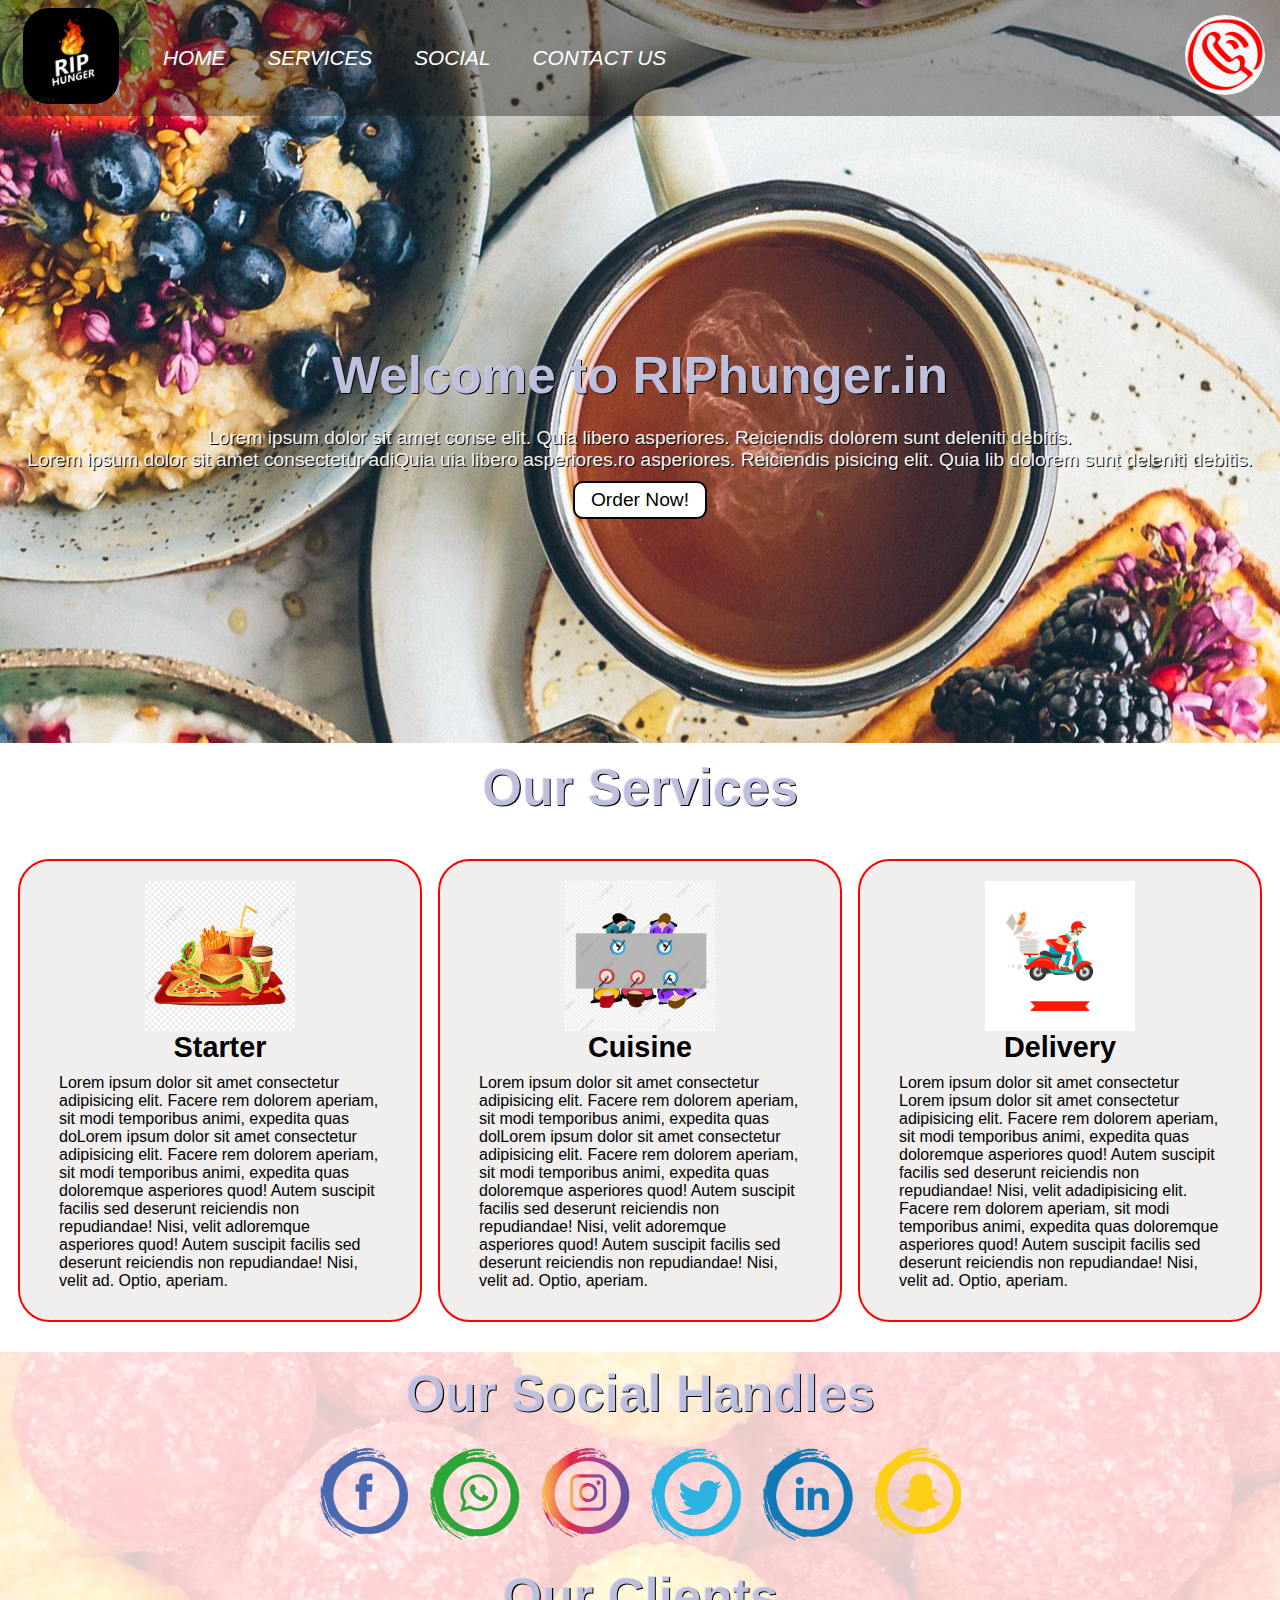
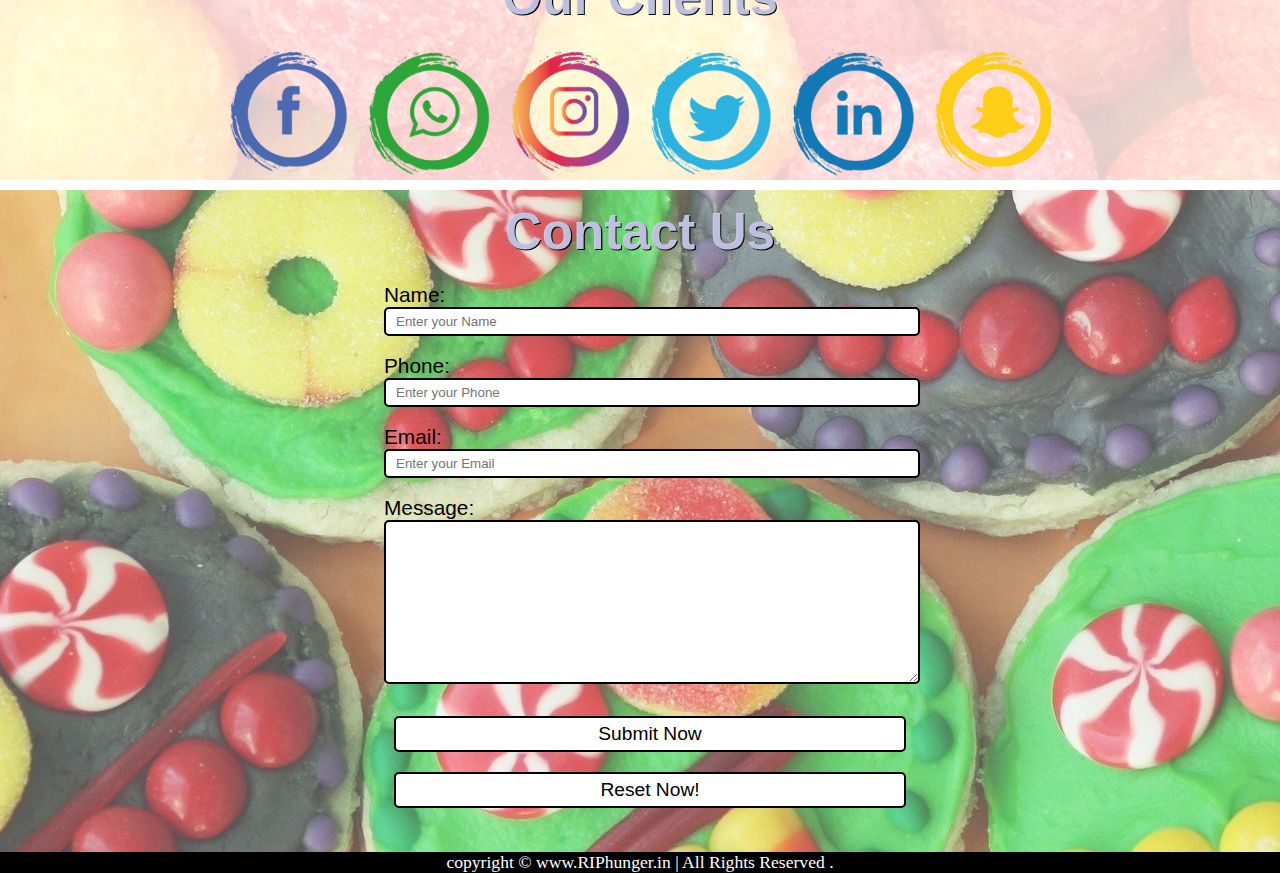
<file: index.html>
<!DOCTYPE html>
<html lang="en">

<head>
    <meta charset="UTF-8">
    <meta http-equiv="X-UA-Compatible" content="IE=edge">
    <meta name="viewport" content="width=device-width, initial-scale=1.0">
    <title>RIPhunger.in</title>
    <link rel="stylesheet" href="css/food_style.css">
    <link rel="stylesheet" media="screen and (max-width:1200px)" href="css/phone_foodSite.css">
</head>

<body>
    <div class="container">
    <!-- navbar -->
    <div class="navbar">
        <div id="logo">
            <img src="img/FOOD_LOGO.jpg" alt="RIP Hunger">
        </div>
        <ul>
            <li class="item"><a href="#home">HOME</a></li>
            <li class="item"><a href="#services_container">SERVICES</a></li>
            <li class="item"><a href="#social-section">SOCIAL</a></li>
            <li class="item"><a href="#contact">CONTACT US</a></li>
        </ul>

        <div id="call">
            <img src="img/call.png" alt="Call us">
        </div>
    </div>
    <!-- home -->
    <section id="home">
        <div class="content">
        <h1 class="h-primary">Welcome to RIPhunger.in</h1>
        <p>Lorem ipsum dolor sit amet conse elit. Quia libero asperiores. Reiciendis dolorem sunt deleniti debitis.</p>
        <p>Lorem ipsum dolor sit amet consectetur adiQuia uia libero asperiores.ro asperiores. Reiciendis pisicing elit.
            Quia lib dolorem sunt deleniti debitis.</p>
        <button class="btn">Order Now!</button>
    </div>
    </section>
</div>
    <!-- services -->
    <section id="services_container">
        <h1 class="h-primary center">Our Services</h1>
        <div class="services">
            <div class="box">
                <img src="img/starter.jpg" alt="">
                <h2 class="h-secondary">Starter</h2>
                <p>Lorem ipsum dolor sit amet consectetur adipisicing elit. Facere rem dolorem aperiam, sit modi
                    temporibus animi, expedita quas doLorem ipsum dolor sit amet consectetur adipisicing elit. Facere
                    rem dolorem aperiam, sit modi
                    temporibus animi, expedita quas doloremque asperiores quod! Autem suscipit facilis sed deserunt
                    reiciendis non repudiandae! Nisi, velit adloremque asperiores quod! Autem suscipit facilis sed
                    deserunt
                    reiciendis non repudiandae! Nisi, velit ad. Optio, aperiam.</p>
            </div>
            <div class="box">
                <img src="img/cuisine.jpg" alt="">
                <h2 class="h-secondary">Cuisine</h2>
                <p>Lorem ipsum dolor sit amet consectetur adipisicing elit. Facere rem dolorem aperiam, sit modi
                    temporibus animi, expedita quas dolLorem ipsum dolor sit amet consectetur adipisicing elit. Facere
                    rem dolorem aperiam, sit modi
                    temporibus animi, expedita quas doloremque asperiores quod! Autem suscipit facilis sed deserunt
                    reiciendis non repudiandae! Nisi, velit adoremque asperiores quod! Autem suscipit facilis sed
                    deserunt
                    reiciendis non repudiandae! Nisi, velit ad. Optio, aperiam.</p>
            </div>
            <div class="box">
                <img src="img/delivery.png" alt="">
                <h2 class="h-secondary">Delivery</h2>
                <p>Lorem ipsum dolor sit amet consectetur Lorem ipsum dolor sit amet consectetur adipisicing elit.
                    Facere rem dolorem aperiam, sit modi
                    temporibus animi, expedita quas doloremque asperiores quod! Autem suscipit facilis sed deserunt
                    reiciendis non repudiandae! Nisi, velit adadipisicing elit. Facere rem dolorem aperiam, sit modi
                    temporibus animi, expedita quas doloremque asperiores quod! Autem suscipit facilis sed deserunt
                    reiciendis non repudiandae! Nisi, velit ad. Optio, aperiam.</p>
            </div>
        </div>
    </section>
    <!-- social -->
    <section id="social-section">
        <h1 class="h-primary center">Our Social Handles</h1>
        <div id="social">
            <div class="social-item">
                <img src="img/social_media_fb.png" alt="@fb/RIPhunger">
                <img src="img/social_media2_whatsapp.png" alt="@whatsapp/RIPhunger">
                <img src="img/social_media1_insta.png" alt="@instagram/RIPhunger">
                <img src="img/social_media2_tweet.png" alt="@tweet/RIPhunger">
                <img src="img/social_media2_linkedIN.png" alt="@linkedIN/RIPhunger">
                <img src="img/social_media1_snapchat.png" alt="@snapchat/RIPhunger">
            </div>
        </div>
        <!-- clients -->
        <h1 class="h-primary center">Our Clients</h1>
        <div id="clients">
            <div class="client-item">
                <img src="img/social_media_fb.png" alt="@fb/RIPhunger">
                <img src="img/social_media2_whatsapp.png" alt="@whatsapp/RIPhunger">
                <img src="img/social_media1_insta.png" alt="@instagram/RIPhunger">
                <img src="img/social_media2_tweet.png" alt="@tweet/RIPhunger">
                <img src="img/social_media2_linkedIN.png" alt="@linkedIN/RIPhunger">
                <img src="img/social_media1_snapchat.png" alt="@snapchat/RIPhunger">
            </div>
        </div>
    </section>
    <!-- contact us -->
    <section id="contact">
        <h1 class="h-primary center">Contact Us</h1>
        <div id="contact-box">
            <form action="">
                <div class="form-group">
                    <div>
                        <label for="name">Name: </label>
                        <input type="text" name="name" id="name" required placeholder="Enter your Name">
                    </div><br>
                    <div>
                        <label for="phone">Phone: </label>
                        <input type="text" name="phone" id="phone" required placeholder="Enter your Phone"
                            maxlength="10">
                    </div><br>
                    <div>
                        <label for="Email">Email: </label>
                        <input type="email" name="Email" id="Email" placeholder="Enter your Email">
                    </div><br>
                    <div>
                        <label for="Message">Message: </label>
                        <textarea name="Message" id="Message" cols="30" rows="10"></textarea>
                    </div><br>
                    <div>
                        <input type="submit" class="btn" required value="Submit Now">
                        <input type="reset" class="btn" value="Reset Now!">
                    </div>
                </div>
            </form>
        </div>
    </section>
    <!-- footer -->
    <footer class="center">
        copyright &copy; www.RIPhunger.in | All Rights Reserved .
    </footer>
</body>

</html>
</file>
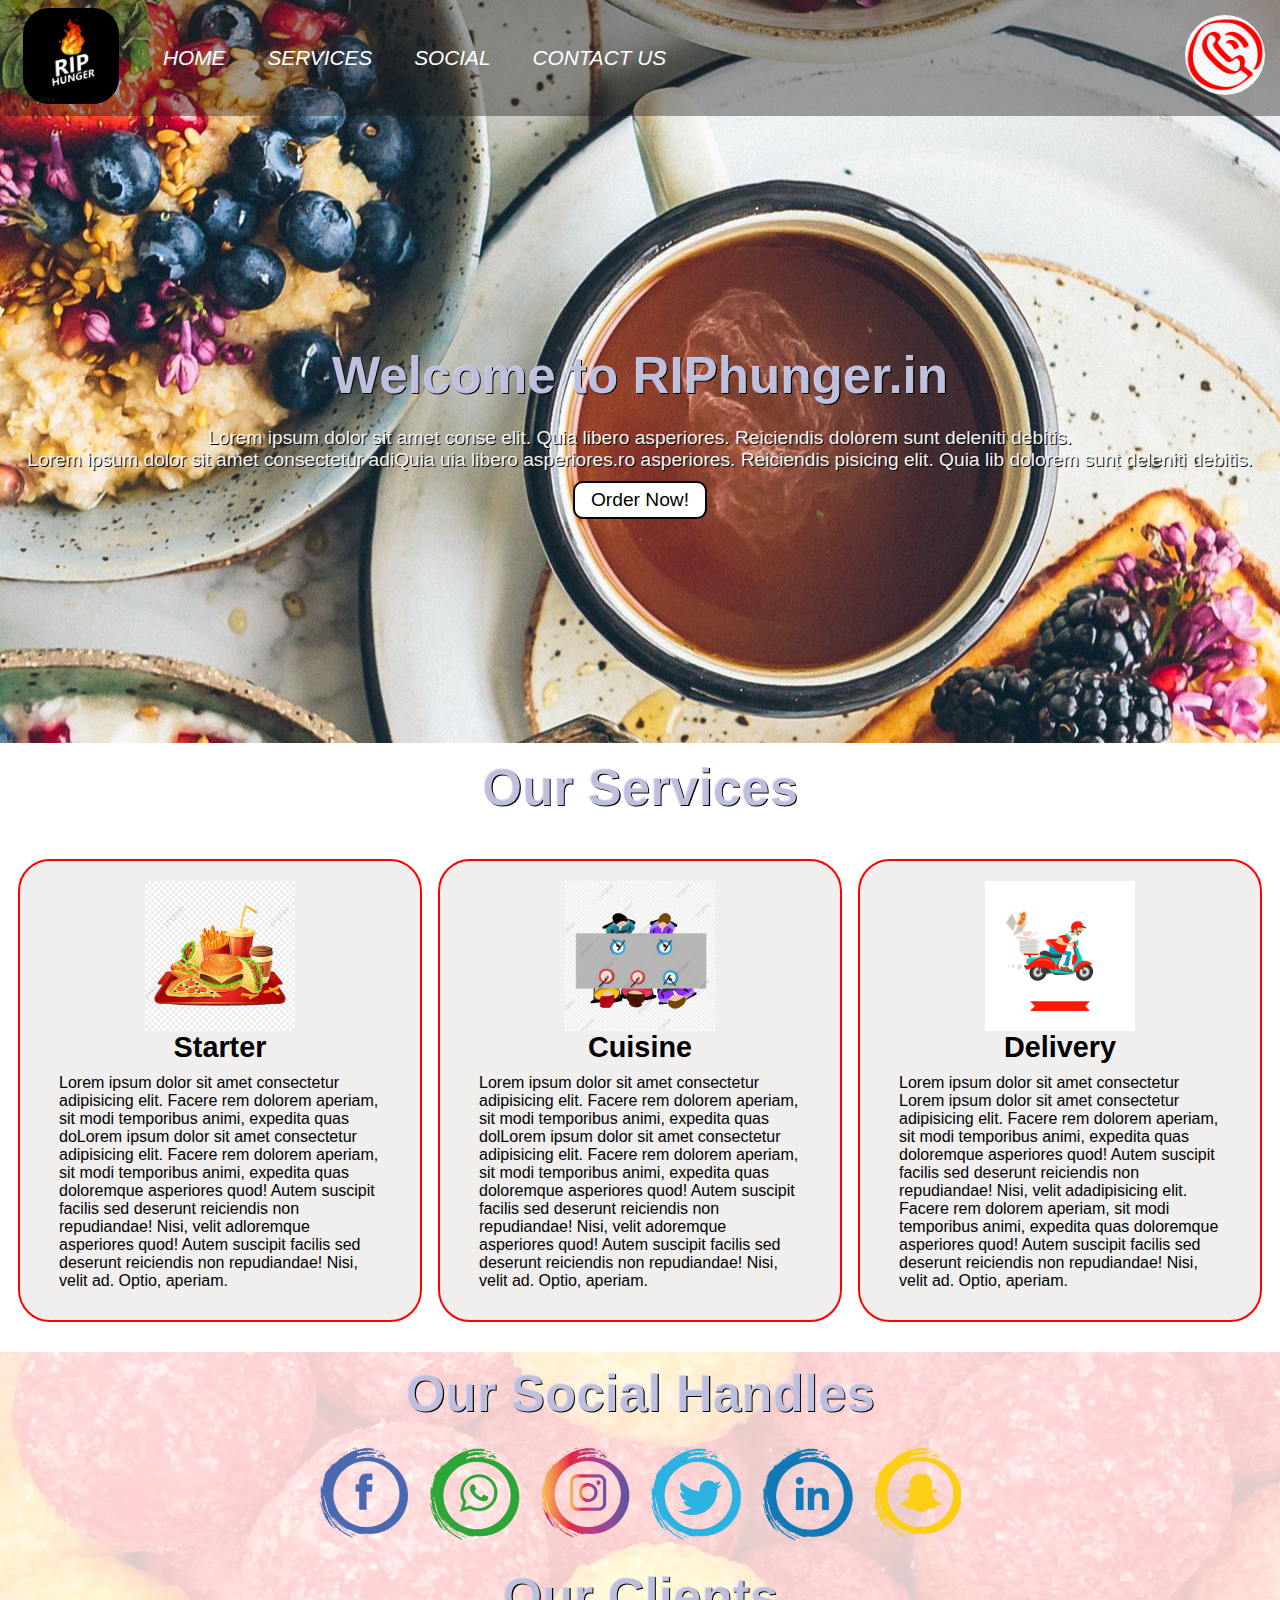
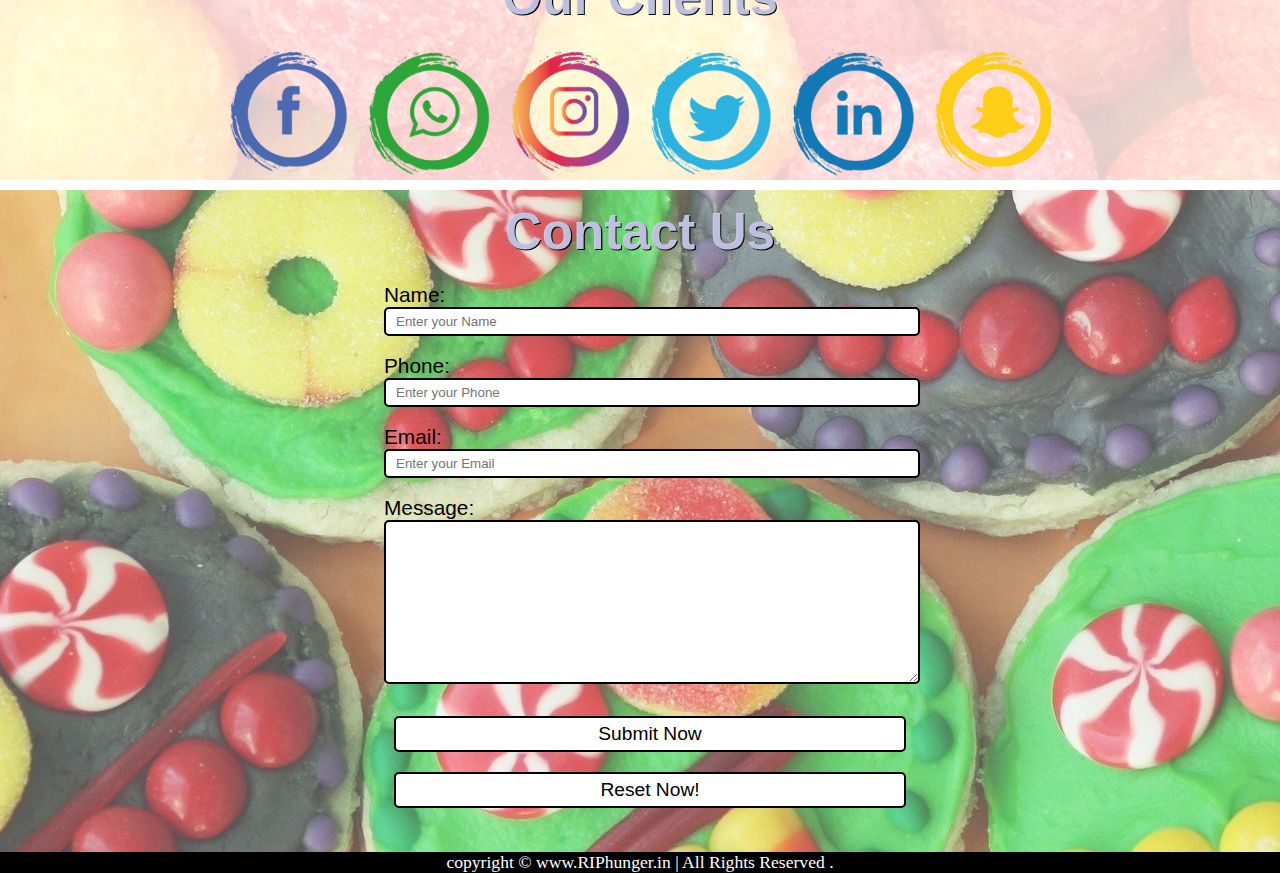
<file: food_site.html>
<!DOCTYPE html>
<html lang="en">

<head>
    <meta charset="UTF-8">
    <meta http-equiv="X-UA-Compatible" content="IE=edge">
    <meta name="viewport" content="width=device-width, initial-scale=1.0">
    <title>RIPhunger.in</title>
    <link rel="stylesheet" href="css/food_style.css">
    <link rel="stylesheet" media="screen and (max-width:1200px)" href="css/phone_foodSite.css">
</head>

<body>
    <div class="container">
    <!-- navbar -->
    <div class="navbar">
        <div id="logo">
            <img src="img/FOOD_LOGO.jpg" alt="RIP Hunger">
        </div>
        <ul>
            <li class="item"><a href="#home">HOME</a></li>
            <li class="item"><a href="#services_container">SERVICES</a></li>
            <li class="item"><a href="#social-section">SOCIAL</a></li>
            <li class="item"><a href="#contact">CONTACT US</a></li>
        </ul>

        <div id="call">
            <img src="img/call.png" alt="Call us">
        </div>
    </div>
    <!-- home -->
    <section id="home">
        <div class="content">
        <h1 class="h-primary">Welcome to RIPhunger.in</h1>
        <p>Lorem ipsum dolor sit amet conse elit. Quia libero asperiores. Reiciendis dolorem sunt deleniti debitis.</p>
        <p>Lorem ipsum dolor sit amet consectetur adiQuia uia libero asperiores.ro asperiores. Reiciendis pisicing elit.
            Quia lib dolorem sunt deleniti debitis.</p>
        <button class="btn">Order Now!</button>
    </div>
    </section>
</div>
    <!-- services -->
    <section id="services_container">
        <h1 class="h-primary center">Our Services</h1>
        <div class="services">
            <div class="box">
                <img src="img/starter.jpg" alt="">
                <h2 class="h-secondary">Starter</h2>
                <p>Lorem ipsum dolor sit amet consectetur adipisicing elit. Facere rem dolorem aperiam, sit modi
                    temporibus animi, expedita quas doLorem ipsum dolor sit amet consectetur adipisicing elit. Facere
                    rem dolorem aperiam, sit modi
                    temporibus animi, expedita quas doloremque asperiores quod! Autem suscipit facilis sed deserunt
                    reiciendis non repudiandae! Nisi, velit adloremque asperiores quod! Autem suscipit facilis sed
                    deserunt
                    reiciendis non repudiandae! Nisi, velit ad. Optio, aperiam.</p>
            </div>
            <div class="box">
                <img src="img/cuisine.jpg" alt="">
                <h2 class="h-secondary">Cuisine</h2>
                <p>Lorem ipsum dolor sit amet consectetur adipisicing elit. Facere rem dolorem aperiam, sit modi
                    temporibus animi, expedita quas dolLorem ipsum dolor sit amet consectetur adipisicing elit. Facere
                    rem dolorem aperiam, sit modi
                    temporibus animi, expedita quas doloremque asperiores quod! Autem suscipit facilis sed deserunt
                    reiciendis non repudiandae! Nisi, velit adoremque asperiores quod! Autem suscipit facilis sed
                    deserunt
                    reiciendis non repudiandae! Nisi, velit ad. Optio, aperiam.</p>
            </div>
            <div class="box">
                <img src="img/delivery.png" alt="">
                <h2 class="h-secondary">Delivery</h2>
                <p>Lorem ipsum dolor sit amet consectetur Lorem ipsum dolor sit amet consectetur adipisicing elit.
                    Facere rem dolorem aperiam, sit modi
                    temporibus animi, expedita quas doloremque asperiores quod! Autem suscipit facilis sed deserunt
                    reiciendis non repudiandae! Nisi, velit adadipisicing elit. Facere rem dolorem aperiam, sit modi
                    temporibus animi, expedita quas doloremque asperiores quod! Autem suscipit facilis sed deserunt
                    reiciendis non repudiandae! Nisi, velit ad. Optio, aperiam.</p>
            </div>
        </div>
    </section>
    <!-- social -->
    <section id="social-section">
        <h1 class="h-primary center">Our Social Handles</h1>
        <div id="social">
            <div class="social-item">
                <img src="img/social_media_fb.png" alt="@fb/RIPhunger">
                <img src="img/social_media2_whatsapp.png" alt="@whatsapp/RIPhunger">
                <img src="img/social_media1_insta.png" alt="@instagram/RIPhunger">
                <img src="img/social_media2_tweet.png" alt="@tweet/RIPhunger">
                <img src="img/social_media2_linkedIN.png" alt="@linkedIN/RIPhunger">
                <img src="img/social_media1_snapchat.png" alt="@snapchat/RIPhunger">
            </div>
        </div>
        <!-- clients -->
        <h1 class="h-primary center">Our Clients</h1>
        <div id="clients">
            <div class="client-item">
                <img src="img/social_media_fb.png" alt="@fb/RIPhunger">
                <img src="img/social_media2_whatsapp.png" alt="@whatsapp/RIPhunger">
                <img src="img/social_media1_insta.png" alt="@instagram/RIPhunger">
                <img src="img/social_media2_tweet.png" alt="@tweet/RIPhunger">
                <img src="img/social_media2_linkedIN.png" alt="@linkedIN/RIPhunger">
                <img src="img/social_media1_snapchat.png" alt="@snapchat/RIPhunger">
            </div>
        </div>
    </section>
    <!-- contact us -->
    <section id="contact">
        <h1 class="h-primary center">Contact Us</h1>
        <div id="contact-box">
            <form action="">
                <div class="form-group">
                    <div>
                        <label for="name">Name: </label>
                        <input type="text" name="name" id="name" required placeholder="Enter your Name">
                    </div><br>
                    <div>
                        <label for="phone">Phone: </label>
                        <input type="text" name="phone" id="phone" required placeholder="Enter your Phone"
                            maxlength="10">
                    </div><br>
                    <div>
                        <label for="Email">Email: </label>
                        <input type="email" name="Email" id="Email" placeholder="Enter your Email">
                    </div><br>
                    <div>
                        <label for="Message">Message: </label>
                        <textarea name="Message" id="Message" cols="30" rows="10"></textarea>
                    </div><br>
                    <div>
                        <input type="submit" class="btn" required value="Submit Now">
                        <input type="reset" class="btn" value="Reset Now!">
                    </div>
                </div>
            </form>
        </div>
    </section>
    <!-- footer -->
    <footer class="center">
        copyright &copy; www.RIPhunger.in | All Rights Reserved .
    </footer>
</body>

</html>
</file>
<file: css/phone_foodSite.css>
.item {
    font-size: 0.8rem;
}
.item a{
    margin: 0px;
    margin-bottom: 3px;
}
#logo img{
    /* border: 2px solid red; */
    width: 4rem;
}
#call img{
    width: 4rem;
}
#home{
    /* border: 2px solid green; */
    padding: 29px 0px;
    /* height: 353px; */
}
#home p{
    margin: 3px 12px;
    font-size: 0.6rem;
}
.services {
    flex-direction: column;
    overflow: hidden;
}
.navbar {
    flex-direction: column;
}
#contact-box form {
    width: 75%;
}

.h-primary{
    /* border: 2px solid pink; */
    font-size: 1.2rem;
    padding: 3px;
    margin: 8px auto;
   
}
</file>
<file: css/food_style.css>
/* CSS Reset */
*{
    margin:0;
    padding: 0;
}
/* CSS Variable */
:root{
    --navbar-height:59px
}

.container{
    position: relative;
}

/* styling */
.navbar{
    /* border: 2px solid green; */
    position: sticky;
    display: flex;
    width: 100vw;
    align-items: center;
}
/* navbar style: logo and img */
#logo{
    /* border:2px solid greenyellow; */
    margin: 8px 23px;
}
#logo img{
    /* border: 2px solid red; */
    width: 6rem;
    border-radius: 26px;
}
#logo img:hover{
    cursor: pointer;
}

/* navbar style: list styling */
.navbar ul{
    display: flex;
}
.navbar::before{
    content: "";
    background-color: rgba(26, 25, 25, 0.507);
    position: absolute;
    top: 0px;
    left: 0px;
    height: 100%;
    width: 100%;
    z-index: -1;
    opacity: 0.8;
}
.item{
    /* border: 2px solid blue; */
    list-style: none;
    font-size: 1.3rem;
}
.item a{
    display: block;
    padding: 6px 12px;
    margin: 0px 9px;
    border-radius: 20px;
    text-decoration: none;
    font-family: Verdana, Geneva, Tahoma, sans-serif;
    /* background-color: white; */
    color: white;
    font-style: oblique;
}
.item a:hover{
    background-color: white;
    color: black;
    /* text-shadow: 1px 1px  black; */
    border: 1px solid black;
}
/* call button */
#call img{
    /* border: 2px solid green; */
    width: 80px;
    border-radius: 53px;
    position:absolute;
    right: 15px;
    top: 15px;
    padding: 0px;
    cursor: pointer;

    animation: call 0.6s infinite ease-in-out ;
}
@keyframes call {
     33.3%{
         transform: rotate(90deg);
     }
}


/* home section */
#home{
    /* border: 2px solid blue;  */
    color: black;
    width: 100%;
    height: 600px;
    display: flex;
    flex-direction: column;
    padding: 10px 0px;
    justify-content: center;
    align-items: center;
}
.content{
    margin: auto;
    text-align: center;
}
#home::before{
    content: "";
    position: absolute;
    background: url(../img/breakfast_meal_wall.jpg) no-repeat center center;
    top: 0px;
    left: 0px;
    z-index: -1;
    width: 100%;
    height: 101%;
}
#home p{
    font-size: 1.2rem;
    font-family: Verdana, Geneva, Tahoma, sans-serif;
    text-shadow: 1px 1px black;
    color: whitesmoke;
}

/* services section */
.center{
    margin: auto;
    /* border: 2px solid violet; */
    text-align: center;
}
.services{
    margin: 10px 10px;
    display: flex;
    flex-direction: row;
}
.services .box{
    border: 2px solid red;
    background-color: rgb(241, 238, 238);
    display: flex;
    flex-direction: column;
    margin: 20px 8px;
    padding: 20px 29px;
    border-radius: 32px;
    
}
.services .box img{
    height: 150px;
    width: 150px;
    margin: auto;
}

.services .box p{
    font-family: Verdana, Geneva, Tahoma, sans-serif;
    padding: 10px;
    font-size: 1rem;
}


/* social */
#social-section{
    /* border: 2px solid brown; */
    position: relative; 
}
#soc_head h1{
    font-size: 2.8rem;
    text-align: center;
    width: 98vw;
    padding: 12px;
    margin: 10px auto;
    font-family: Verdana, Geneva, Tahoma, sans-serif;
    text-shadow: 1.1px 1.1px  white;
    color: black;
}
#social{
    display: flex;
    margin: auto;
    align-items: center;
    justify-content: center;
}

.social-item img{
    /* border: 2px solid green; */
    height: 6rem;
    padding: 0px;
    margin:0px 8px;
    cursor: pointer;
}
#social-section::before{
    /* border: 2px solid yellow; */
    content: "";
    position: absolute;
    background: url(../img/clients_wall.jpg) no-repeat center center;
    z-index: -1;
    left: 0px;
    width: 100%;
    height: 100%;
    opacity:0.2;
}
/* client */

#clients{
    display: flex;
    align-items: center;
    justify-content: center;
}

.client-item img{
    /* border: 2px solid green; */
    height: 8rem;
    padding: 0px;
    margin:0px 8px;
    cursor: pointer;
}

/* contact section */
#contact{
    position: relative;
}
#contact::before{
    content: "";
    background: url(../img/food_candy_wall.jpg) no-repeat center;
    position: absolute;
    left: 0px;
    z-index: -1;
    width: 100%;
    height: 100%;
    opacity: 0.7;
}
#contact-box{
    display: flex;
    justify-content: center;
    align-items: center;
    padding-bottom: 34px;
}
#contact-box form{
    width: 40%;
}
#contact-box input{
    width: 100%;
    font-family: Verdana, Geneva, Tahoma, sans-serif;
    padding: 5px 10px;
    border: 2px solid black;
    border-radius: 5px;
}
#contact-box label{
    font-size: 1.3rem;
    font-family: Verdana, Geneva, Tahoma, sans-serif;
}
#contact-box textarea{
     width: 100%;
     padding: 0.5rem;
     font-family: Verdana, Geneva, Tahoma, sans-serif;
    padding: 5px 10px;
    border: 2px solid black;
    border-radius: 5px;
}

/* footer */
footer{
    background-color: black;
    color: white;
    height: 100%;
    font-size: 1.1rem;
}




/* utility classes */
.h-primary{
    /* border: 2px solid pink; */
    font-size: 3.2rem;
    text-align: center;
    width: 98vw;
    padding: 12px;
    margin: 10px auto;
    font-family: Verdana, Geneva, Tahoma, sans-serif;
    text-shadow: 1.1px 1.1px  black;
    color: rgba(207, 208, 240, 0.918);
}
.h-secondary{
    /* border: 2px solid yellow; */
    font-size: 1.8rem;
    text-align: center;
    font-family: Verdana, Geneva, Tahoma, sans-serif;
}
.btn{
    padding: 6px 16px;
    border: 2px solid black;
    background-color: white;
    color: black;
    margin: 10px;
    font-size: 1.2rem;
    border-radius: 10px;
    cursor: pointer;
}
</file>
